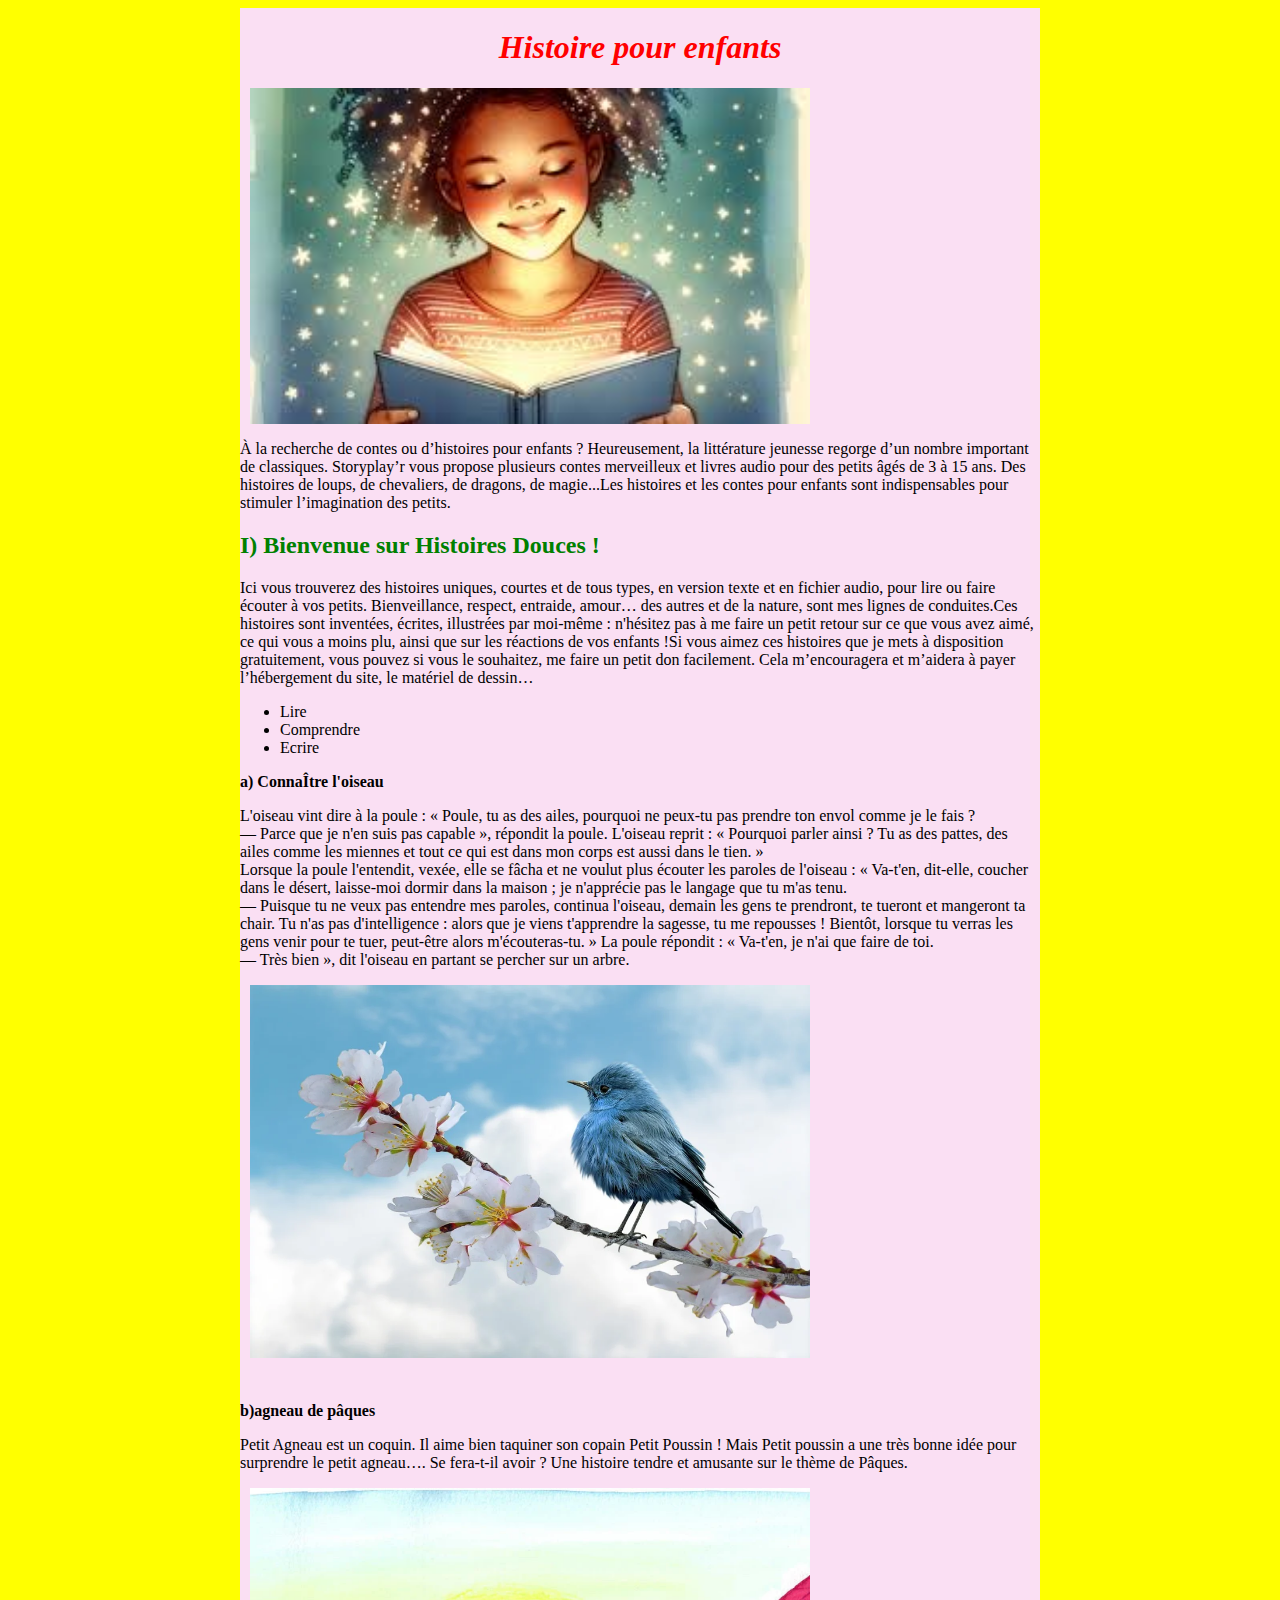
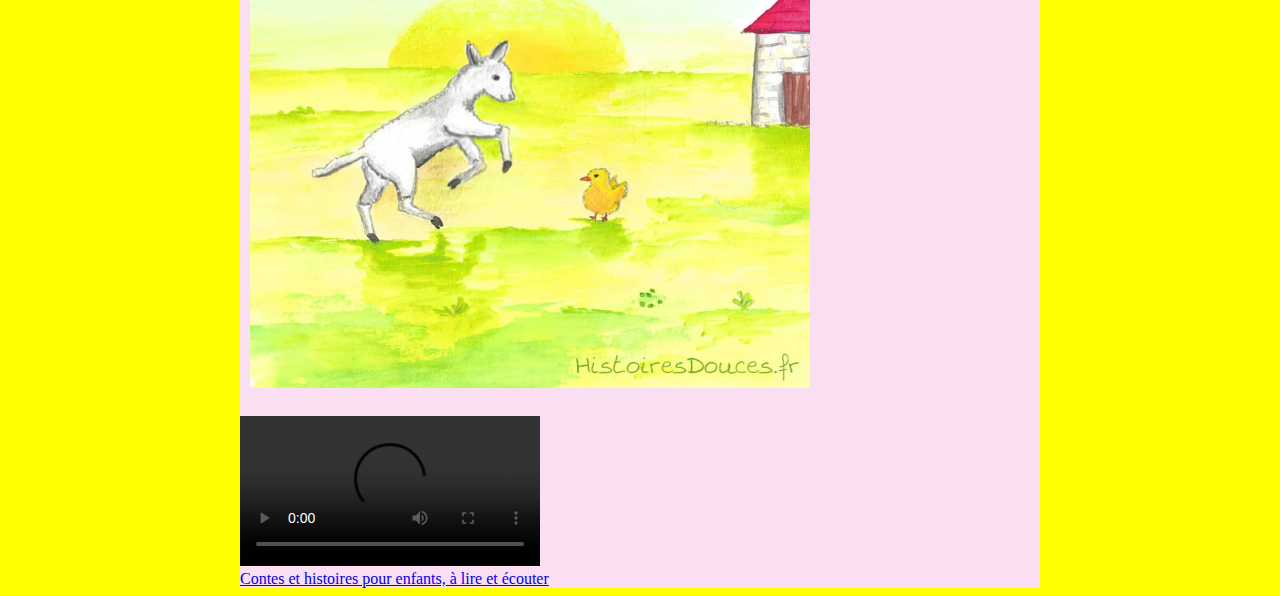
<file: index.html>
<!-- faire une histoire  -->

<!DOCTYPE html>
<html lang="fr">
    <head>
        <meta charset="utf-8" />
        <meta name="viewport" content="width=device-width, initial-scale=1.0">
        <title>Ma premier page web</title>
        <link rel="stylesheet" href="style.css">
    </head>
<body>
    <nav>

    <div id="histoire">

    <header>
        <h1 > <i>Histoire pour enfants</i></h1>
        <img src="./ image1.png"   alt="mon image "/> 
        <p>
            À la recherche de contes ou d’histoires pour enfants ? Heureusement, la littérature jeunesse regorge d’un nombre important de classiques. Storyplay’r vous propose plusieurs contes merveilleux et livres audio pour des petits âgés de 3 à 15 ans. Des histoires de loups, de chevaliers, de dragons, de magie...Les histoires et les contes pour enfants sont indispensables pour stimuler l’imagination des petits. 
        </p>
    </header>

    <section>
        <h2> I) Bienvenue sur Histoires Douces !</h2>
        <p> Ici vous trouverez des histoires uniques, courtes et de tous types, en version texte et en fichier audio, pour lire ou faire écouter à vos petits. Bienveillance, respect, entraide, amour… des autres et de la nature, sont mes lignes de conduites.Ces histoires sont inventées, écrites, illustrées par moi-même : n'hésitez pas à me faire un petit retour sur ce que vous avez aimé, ce qui vous a moins plu, ainsi que sur les réactions de vos enfants !Si vous aimez ces histoires que je mets à disposition gratuitement, vous pouvez si vous le souhaitez, me faire un petit don facilement. Cela m’encouragera et m’aidera à payer l’hébergement du site, le matériel de dessin… </p>
        <ul>
            <li>Lire</li>
            <li>Comprendre</li>
            <li>Ecrire</li>
        </ul>
       
        <p><strong> a) ConnaÎtre l'oiseau</strong></p>
        <p>
            L'oiseau vint dire à la poule : « Poule, tu as des ailes, pourquoi ne peux-tu pas prendre ton envol comme je le fais ? <br>
            — Parce que je n'en suis pas capable », répondit la poule. L'oiseau reprit : « Pourquoi parler ainsi ? Tu as des pattes, des ailes comme les miennes et tout ce qui est dans mon corps est aussi dans le tien. » <br>
            Lorsque la poule l'entendit, vexée, elle se fâcha et ne voulut plus écouter les paroles de l'oiseau : « Va-t'en, dit-elle, coucher dans le désert, laisse-moi dormir dans la maison ; je n'apprécie pas le langage que tu m'as tenu. <br>
            — Puisque tu ne veux pas entendre mes paroles, continua l'oiseau, demain les gens te prendront, te tueront et mangeront ta chair. Tu n'as pas d'intelligence : alors que je viens t'apprendre la sagesse, tu me repousses ! Bientôt, lorsque tu verras les gens venir pour te tuer, peut-être alors m'écouteras-tu. » La poule répondit : « Va-t'en, je n'ai que faire de toi. <br>
            — Très bien », dit l'oiseau en partant se percher sur un arbre. <br>
        </p>
        <img src="Pasted image.png" alt="oiseau"/> <br>
        <p> <strong> b)agneau de pâques</strong> </p>
            <p>Petit Agneau est un coquin. Il aime bien taquiner son copain Petit Poussin ! Mais Petit poussin a une très bonne idée pour surprendre le petit agneau…. Se fera-t-il avoir ? Une histoire tendre et amusante sur le thème de Pâques.</p>
        <img src="image2.png" alt="agneau de pâques" /> <br>

        <video src="https://www.youtube.com/watch?v=ut2nzzr7Yxw" controls width="300"> une video à regarder</video>
        <section>
            <a href="https://www.storyplayr.com/thematique/contes-et-classiques" target="blank">Contes et histoires pour enfants, à lire et écouter </a> <br>

        </section>
    </section>
        
        
    </div>
  
  
    </nav>
</body>
</html>

<!-- code terminer  -->
</file>
<file: style.css>
h1
{
    color: red;
    text-align: center;
}
h2
{
    color: green;
}


body
{
    background-color: yellow;
}

#histoire
{
    width: 800px;
    margin: auto;
    background-color: rgb(250, 223, 243);
    margin: auto;
    align-content: center;
    text-shadow: rgb(31, 12, 231);
}

img
{
    width: 70%;
    height: auto;
    margin: 10px;
    max-height: 600;
    max-height: 500px;
    align-content: center;
    display: flex;

}
</file>
